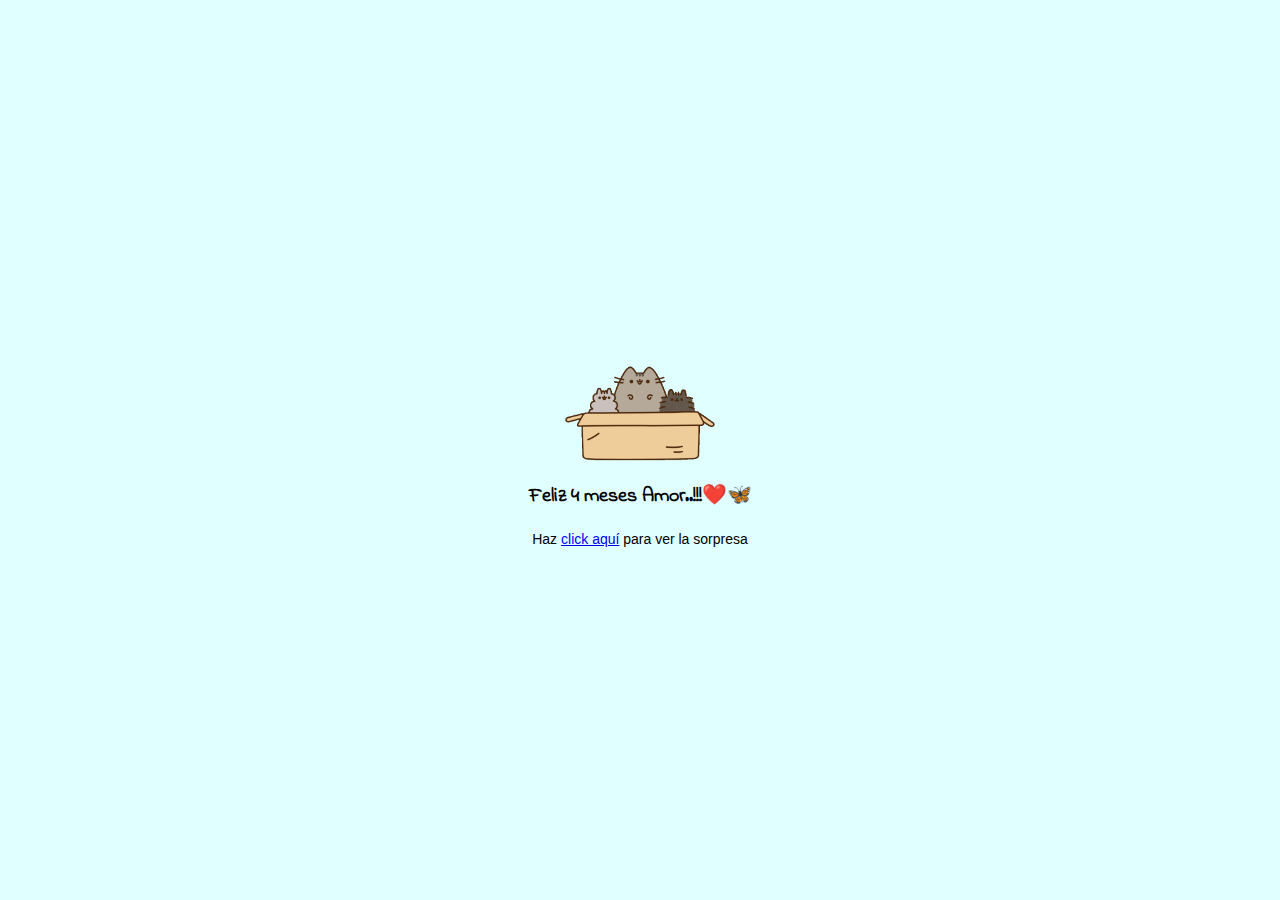
<file: index.html>
<!DOCTYPE html>
<html lang="es">
<head>
  <meta charset="UTF-8">
  <meta name="viewport" content="width=device-width, initial-scale=1.0">
  <meta http-equiv="X-UA-Compatible" content="ie=edge">
  <link rel="stylesheet" href="css/estilos.css">
  <link rel="stylesheet" href="css/animacion.css">
  <style>
  @import url('https://fonts.googleapis.com/css2?family=Indie+Flower&display=swap');
  </style>
  <title>Te Amodoro</title>
</head>
<body>
  <div class="content_paypal">
  <div class="fadeIn"><img src="images/box2.png"></div>
  <div class="fadeInDown" style="font-size:17px;margin-top: -30px;font-family: 'Indie Flower', cursive;"><h3>Feliz 4 meses Amor..!!!❤️🦋</h3></div>
  <div class="fadeInDown2" style="font-size:14px;"><p>Haz <a href="mensaje.html">click aquí</a> para ver la sorpresa</p></div>
</div>
</body>
</html>
</file>
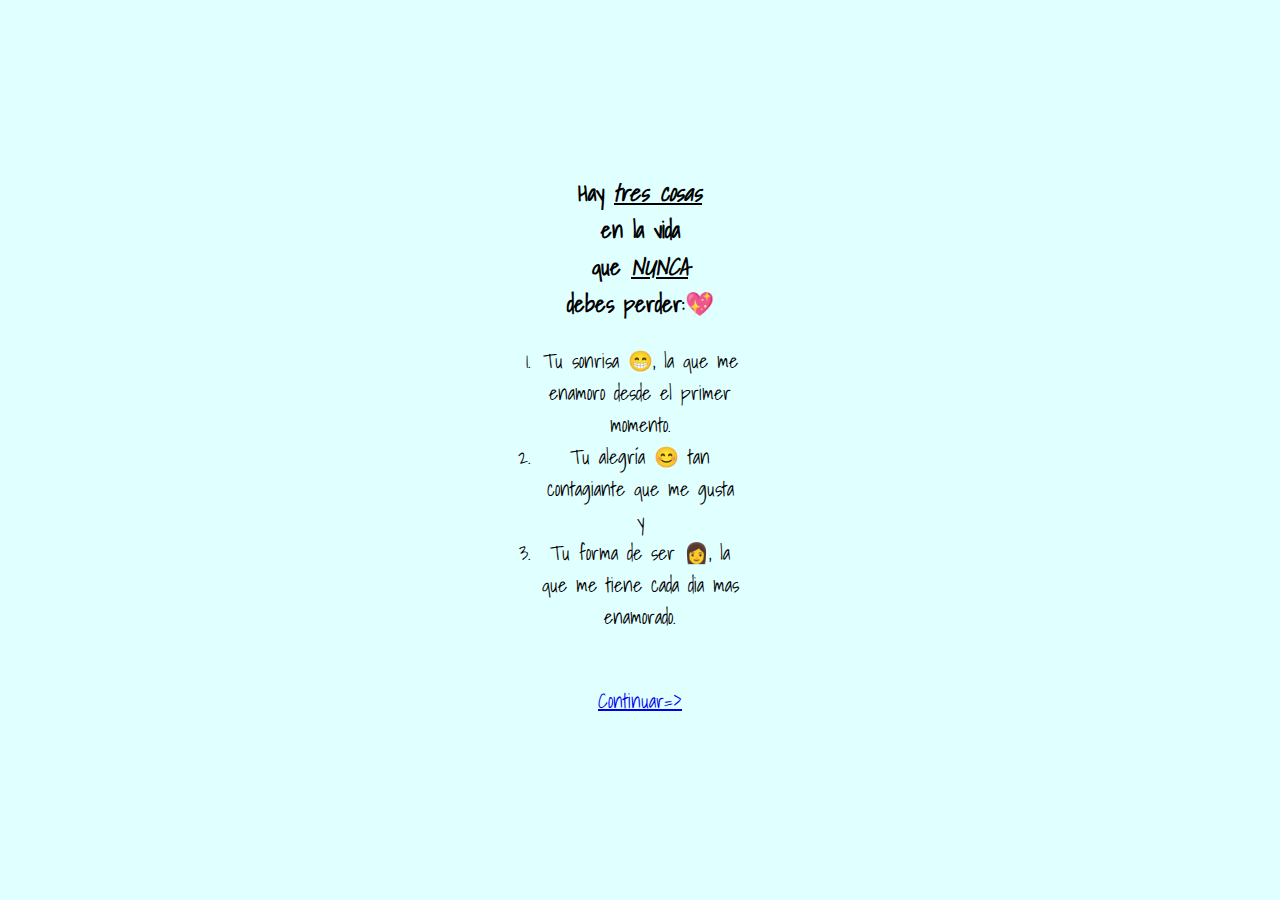
<file: mensaje.html>
<!DOCTYPE html>
<html lang="es">
<head>
  <meta charset="UTF-8">
  <meta name="viewport" content="width=device-width, initial-scale=1.0">
  <meta http-equiv="X-UA-Compatible" content="ie=edge">
  <link rel="stylesheet" href="css/estilos.css">
  <link rel="stylesheet" href="css/animacion.css">
  <style>
@import url('https://fonts.googleapis.com/css2?family=Merienda&family=Shadows+Into+Light&display=swap');
</style>
  <title>Te Amodoro</title>
</head>
<body>
<div class="msgLetra"><h3>Hay <i><u>tres cosas</u></i><br>en la vida<br>que <i><u>NUNCA</u></i><br>debes perder:💖</h3>
  <div class="fadeInMensaje" style="width:200px;height:5px;">
    <ol type="1"style="margin-left:-40px;">
      <li>Tu sonrisa 😁, la que me enamoro desde el primer momento.</li>
      <li>Tu alegría 😊 tan contagiante que me gusta y</li>
      <li>Tu forma de ser 👩, la que me tiene cada dia mas enamorado.</li>
    </ol>
    <br>
    <div><a href="mensaje2.html">Continuar=></a></div>
  </div>
</div>



</body>
</html>
</file>
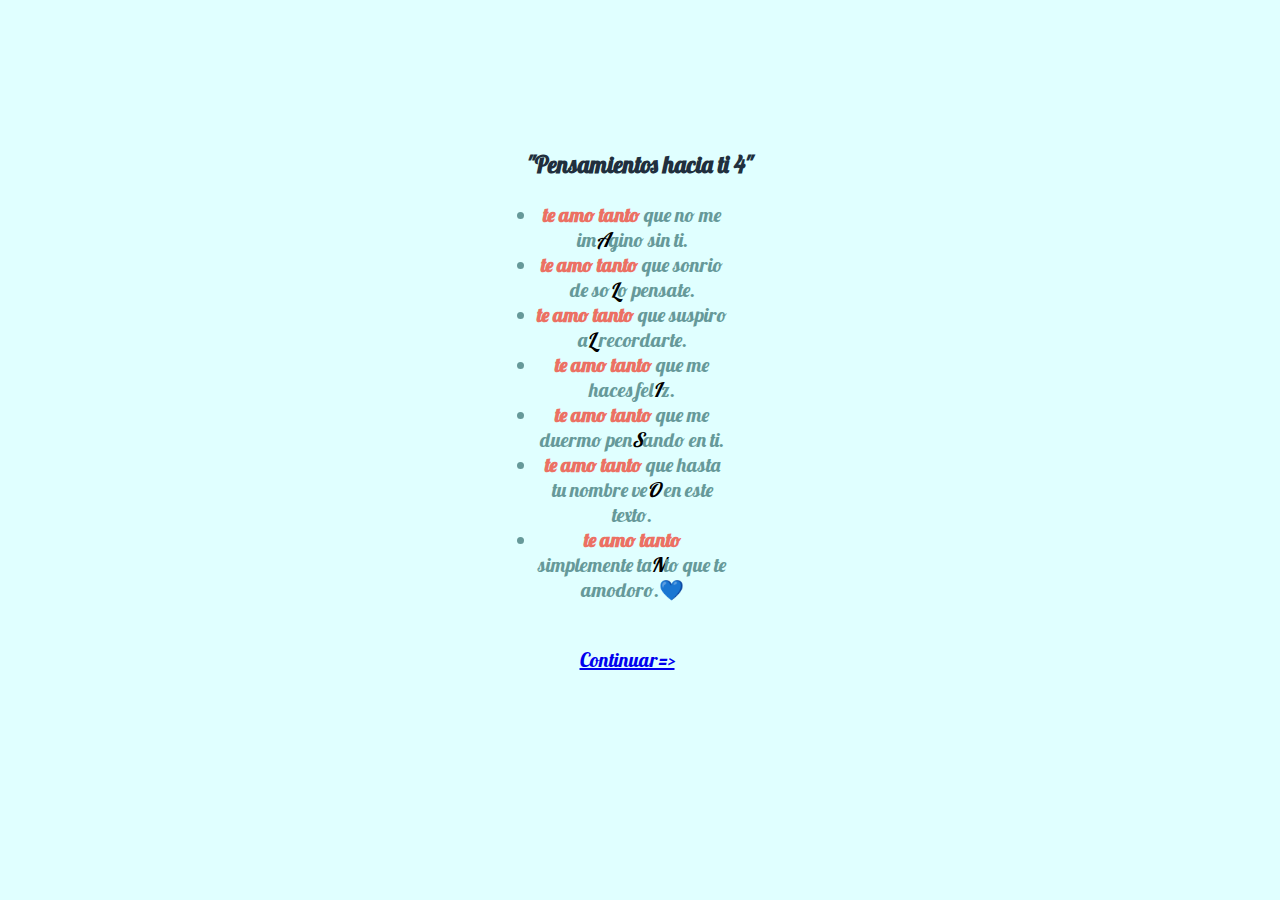
<file: mensaje2.html>
<!DOCTYPE html>
<html lang="es">
<head>
  <meta charset="UTF-8">
  <meta name="viewport" content="width=device-width, initial-scale=1.0">
  <meta http-equiv="X-UA-Compatible" content="ie=edge">
  <link rel="stylesheet" href="css/estilos.css">
  <link rel="stylesheet" href="css/animacion.css">
  <style>
@import url('https://fonts.googleapis.com/css2?family=Lobster&display=swap');
</style>
  <title>Te Amodoro</title>
</head>
<body>
  <div class="msgLetra2">
    <h3 style="color:#212F3D;margin-top:-300px;">"Pensamientos hacia ti 4"</h3>
    <div class="fadeInMensaje" style="width:200px;height:5px">
      <ul type="*"style="margin-left:-30px;font-size:20px;color:#669999;">
        <li><b style="color:#EC7063;">te amo tanto</b> que no me im<i style="color:#000000">A</i>gino sin ti.</li>
        <li><b style="color:#EC7063;">te amo tanto</b> que sonrio de so<i style="color:#000000">L</i>o pensate.</li>
        <li><b style="color:#EC7063;">te amo tanto</b> que suspiro a<i style="color:#000000">L</i> recordarte.</li>
        <li><b style="color:#EC7063;">te amo tanto</b> que me haces fel<i style="color:#000000">I</i>z.</li>
        <li><b style="color:#EC7063;">te amo tanto</b> que me duermo pen<i style="color:#000000">S</i>ando en ti.</li>
        <li><b style="color:#EC7063;">te amo tanto</b> que hasta tu nombre ve<i style="color:#000000">O</i> en este texto.</li>
        <li><b style="color:#EC7063;">te amo tanto</b> simplemente ta<i style="color:#000000">N</i>to que te amodoro.💙</li>
      </ul>
      <br>
      <div><a href="https://www.youtube.com/watch?v=RdDlYFz1eUg">Continuar=></a></div>
    </div>
  </div>

</body>
</html>
</file>
<file: css/estilos.css>
html,body {
  padding:0px;
  margin:0px;
  font-size: 12px;
  font-family: 'Roboto', sans-serif;
  display: flex;
  justify-content: center;
  align-items: center;
  height: 100vh;
  text-align: center;
  background-color: #E0FFFF;
}

.msgLetra {
  font-family: 'Merienda', cursive;
  font-family: 'Shadows Into Light', cursive;
  margin-top: -400px;
  font-size: 20px;
}

/*para le mensaje 2*/
.msgLetra2 {
font-family: 'Lobster', cursive;
font-size: 20px;
}
</file>
<file: css/animacion.css>
.fadeInDown{
  -webkit-animation-duration: 1s;
  animation-duration: 1s;
  -webkit-animation-fill-mode: both;
  animation-fill-mode: both;
  -webkit-animation-name: fadeInDown;
  animation-name: fadeInDown;
}
@keyframes fadeInDown {
      from{
        opacity: 0;
        -webkit-transform: translate3d(0,-100%,0);
         transform: translate3d(0,-100%,0);
      }
      to{
        opacity: 1;
        -webkit-transform:translate3d(0,0,0);
         transform:translate3d(0,0,0);
      }
}


.fadeInDown2{
  -webkit-animation-duration: 3s;
  animation-duration: 3s;
  -webkit-animation-fill-mode: both;
  animation-fill-mode: both;
  -webkit-animation-name: fadeInDown2;
  animation-name: fadeInDown2;
}
@keyframes fadeInDown2 {
      from{
        opacity: 0;
        -webkit-transform: translate3d(0,-100%,0);
         transform: translate3d(0,-100%,0);
      }
      to{
        opacity: 1;
        -webkit-transform:translate3d(0,0,0);
         transform:translate3d(0,0,0);
      }
}

.fadeIn{
  -webkit-animation-duration: 4s;
  animation-duration: 4s;
  -webkit-animation-fill-mode: both;
  animation-fill-mode: both;
  -webkit-animation-name: fadeIn;
  animation-name: fadeIn;
}
@keyframes fadeIn {
    from{
      opacity: 0;
    }
    to{
      opacity: 1;
    }
}

/*estilos para mensajes.html*/
.fadeInMensaje{
  -webkit-animation-duration: 4s;
  animation-duration: 4s;
  -webkit-animation-fill-mode: both;
  animation-fill-mode: both;
  -webkit-animation-name: fadeInMensaje;
  animation-name: fadeInMensaje;
}
@keyframes fadeInMensaje {
    from{
      opacity: 0;
    }
    to{
      opacity: 1;
    }
}
</file>
